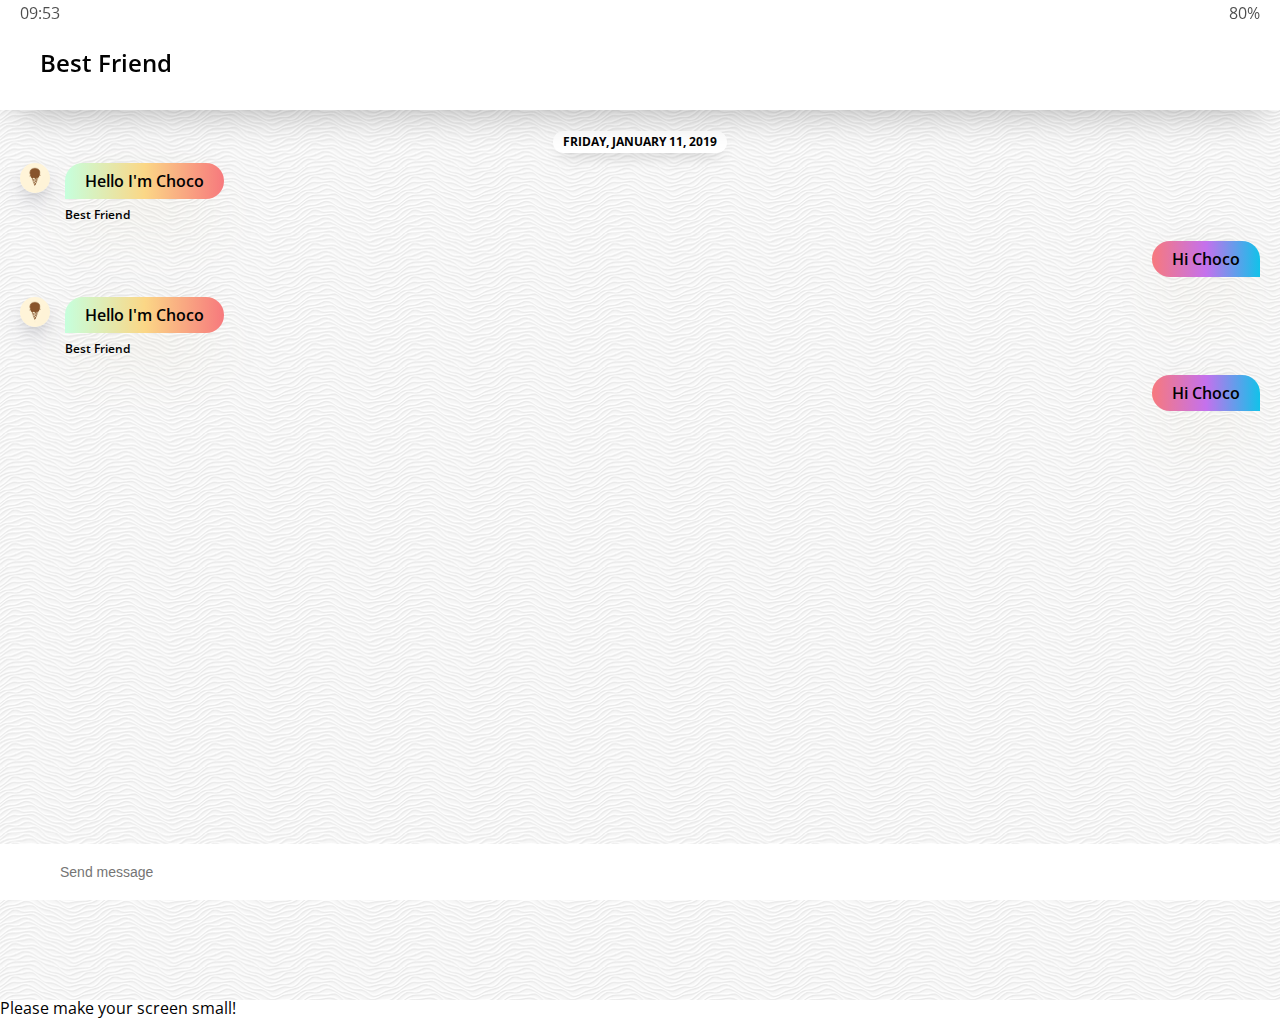
<file: chat.html>
<!DOCTYPE html>
<html lang="en">
  <head>
    <meta charset="UTF-8" />
    <meta name="viewport" content="width=device-width, initial-scale=1.0" />
    <meta http-equiv="X-UA-Compatible" content="ie=edge" />
    <link
      rel="stylesheet"
      href="https://use.fontawesome.com/releases/v5.8.1/css/all.css"
      integrity="sha384-50oBUHEmvpQ+1lW4y57PTFmhCaXp0ML5d60M1M7uH2+nqUivzIebhndOJK28anvf"
      crossorigin="anonymous"
    />
    <link rel="stylesheet" href="css/styles.css" />
    <title>Chat | Kakao Clone</title>
  </head>
  <body class="chats-body">
    <div class="header-wrapper">
      <div class="status-bar">
        <div class="status-bar__column">
          <span class="status-bar__clock">09:53</span>
        </div>
        <div class="status-bar__column">
          <i class="far fa-clock"></i>
          <i class="fas fa-volume-mute"></i>
          <i class="fas fa-wifi"></i>
          <span class="status-bar__battery-level">80%</span>
          <i class="fas fa-battery-three-quarters"></i>
        </div>
      </div>
      <header class="header">
        <div class="header__header-column">
          <a href="index.html" class="header__back-btn">
            <i class="fas fa-arrow-left"></i>
          </a>
          <h1 class="header__title">Best Friend</h1>
        </div>
        <div class="heaer__header-column">
          <spna class="header__icon">
            <i class="fas fa-search"></i>
          </spna>
          <span class="header__icon">
            <a href="settings.html">
              <i class="fas fa-bars"></i>
            </a>
          </span>
        </div>
      </header>
    </div>
    <main class="chat-screen">
      <ul class="chat__messages">
        <span class="chat__timestamp">Friday, January 11, 2019</span>
        <li class="incoming-message message">
          <img
            src="images/avatar.jpg"
            alt="Gauntlets"
            class="m-avatar message__avatar"
          />
          <div class="message__content">
            <span class="message__bubble">
              Hello I'm Choco
            </span>
            <span class="message__author">Best Friend</span>
          </div>
        </li>
        <li class="sent-message message">
          <div class="message__content">
            <span class="message__bubble">
              Hi Choco
            </span>
          </div>
        </li>
        <li class="incoming-message message">
          <img
            src="images/avatar.jpg"
            alt="Gauntlets"
            class="m-avatar message__avatar"
          />
          <div class="message__content">
            <span class="message__bubble">
              Hello I'm Choco
            </span>
            <span class="message__author">Best Friend</span>
          </div>
        </li>
        <li class="sent-message message">
          <div class="message__content">
            <span class="message__bubble">
              Hi Choco
            </span>
          </div>
        </li>
      </ul>
    </main>
    <div class="chat__write--container">
      <input
        type="text"
        class="chat__write"
        placeholder="Send message"
        class="chat__write-input"
      />
      <div class="chat__icon-left chat__icon">
        <i class="far fa-plus-square"></i>
      </div>
      <div class="chat__icon-right chat__icon">
        <span class="chat__write-icon">
          <i class="far fa-smile-wink"></i>
        </span>
        <span class="chat__write-icon">
          <i class="fas fa-microphone"></i>
        </span>
      </div>
    </div>
    <div class="bigScreen">
      <span class="bigScreen__text">Please make your screen small!</span>
    </div>
  </body>
</html>
</file>
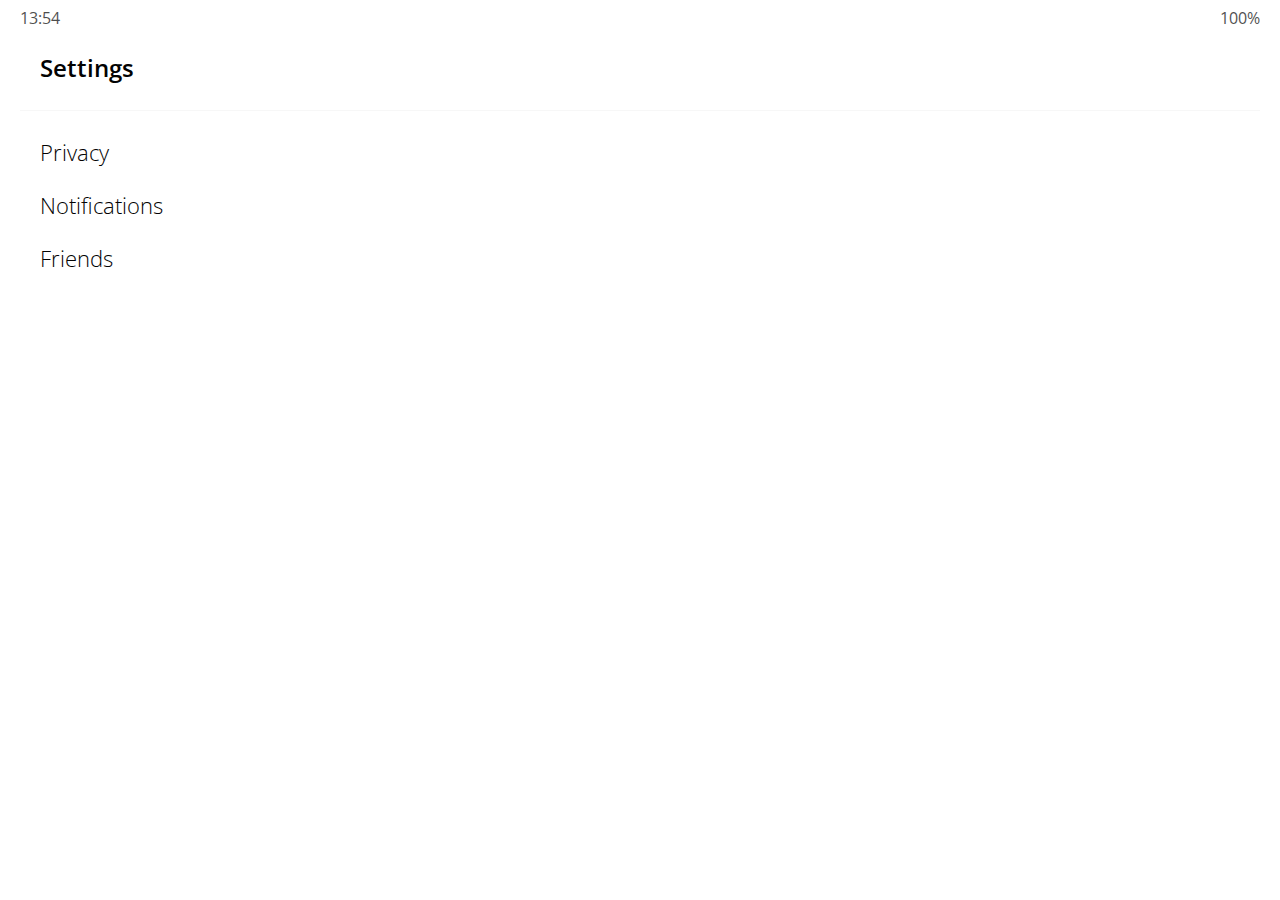
<file: settings.html>
<!DOCTYPE html>
<html lang="en">
  <head>
    <meta charset="UTF-8" />
    <meta name="viewport" content="width=device-width, initial-scale=1.0" />
    <meta http-equiv="X-UA-Compatible" content="ie=edge" />
    <link
      rel="stylesheet"
      href="https://use.fontawesome.com/releases/v5.7.2/css/all.css"
      integrity="sha384-fnmOCqbTlWIlj8LyTjo7mOUStjsKC4pOpQbqyi7RrhN7udi9RwhKkMHpvLbHG9Sr"
      crossorigin="anonymous"
    />
    <link rel="stylesheet" href="css/styles.css" />
    <title>Settings | Kakao Clone</title>
  </head>
  <body>
    <div class="status-bar">
      <div class="status-bar__column">
        <span class="status-bar__clock">13:54</span>
      </div>
      <div class="status-bar__column">
        <i class="fas fa-clock"></i>
        <i class="fas fa-volume-mute"></i>
        <i class="fas fa-wifi"></i>
        <span class="status-bar__battery-level">100%</span>
        <i class="fas fa-battery-full"></i>
      </div>
    </div>
    <header class="header">
      <div class="header__header-column">
        <a href="more.html" class="header__back-btn">
          <i class="fas fa-arrow-left"></i>
        </a>
        <h1 class="header__title">Settings</h1>
      </div>
      <div class="header__header-column">
        <span class="header__icon">
          <i class="fas fa-search"></i>
        </span>
      </div>
    </header>
    <main class="settings">
      <section class="settings__sections">
        <ul class="settings__list">
          <li class="settings__setting">
            <span class="settings__icon"><i class="fas fa-lock"></i> </span>
            <span class="settings__title">Privacy</span>
          </li>
          <li class="settings__setting">
            <span class="settings__icon">
              <i class="far fa-bell"></i>
            </span>
            <span class="settings__title">Notifications</span>
          </li>
          <li class="settings__setting">
            <span class="settings__icon">
              <i class="far fa-user"></i>
            </span>
            <span class="settings__title">Friends</span>
          </li>
        </ul>
      </section>
    </main>
  </body>
</html>
</file>
<file: css/styles.css>
@import url("https://fonts.googleapis.com/css?family=Open+Sans:400,600,700");
@import "reset.css";
@import "status-bar.css";
@import "header.css";
@import "nav-bar.css";
@import "friend.css";
@import "friends.css";
@import "find.css";
@import "more.css";
@import "settings.css";
@import "chat.css";

* {
  box-sizing: border-box;
}

body {
  background-color: white;
  padding: 10px 20px;
  color: #020202;
  font-family: "Open Sans", sans-serif, -apple-system, BlinkMacSystemFont,
    "Segoe UI", Roboto, Oxygen, Ubuntu, Cantarell, "Helvetica Neue";
}

a {
  color: inherit;
}

@keyframes fadeIn {
  from {
    opacity: 0;
    transform: translateY(50px);
  }
  to {
    opacity: 1;
    transform: none;
  }
}

main {
  animation: fadeIn 0.5s ease-in-out;
}
</file>
